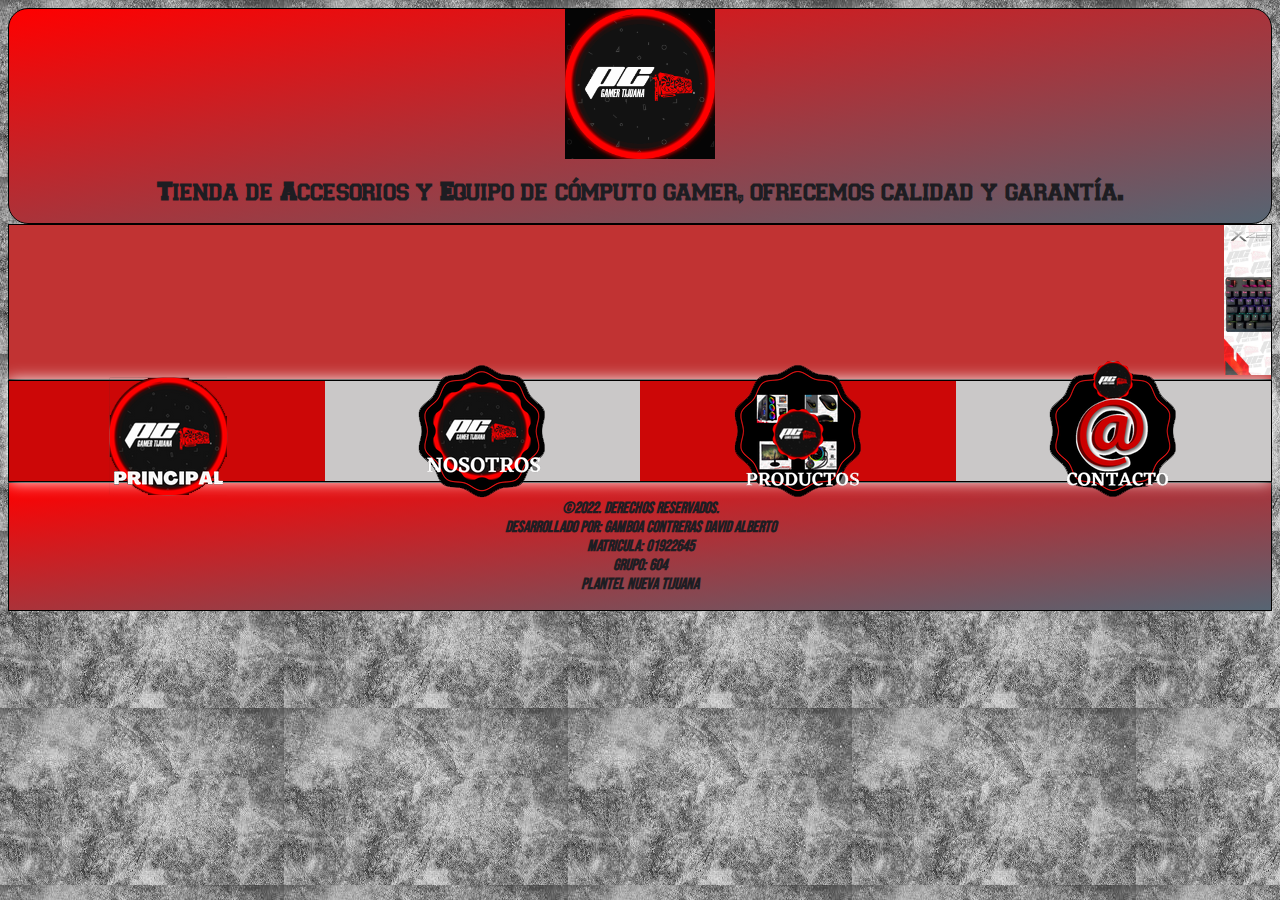
<file: Index.html>
<html>
    <head>
        <title>PC Gamer Tijuana</title>
	    <link rel="shortcut icon" href="PC Gamer Tijuana.jpg">
		<link rel="stylesheet" href="estilo.css">
		<link rel="preconnect" href="https://fonts.googleapis.com">
        <link rel="preconnect" href="https://fonts.gstatic.com" crossorigin>
        <link href="https://fonts.googleapis.com/css2?family=Bebas+Neue&display=swap" rel="stylesheet">
		
	<head>
	<body>
	    <div class="div1">
	    <center>
	         <img src=imagen.jpg class="t">
	    </center>
		<h1 id="fuente-Varcity">
		         Tienda de Accesorios y Equipo de cómputo gamer, ofrecemos calidad y garantía.
		</div>	
	</h1>
	<div class="div2">
	<marquee bheavior="alternate">
	   <img src=teclado.jpg class="t">
	   <img src=mouse.jpg class="t">
	   <img src=monitor.jpg class="t">
	   <img src=pc.jpg class="t">
	   <img src=sdd.jpg class="t">
	   <img src=enfriamiento.jpg class="t">
	   <img src=cam.jpg class="t">
	   <img src=micro.jpg class="t">
	   <img src=grafica.jpg class="t">
	   <img src=mousepad.jpg class="t">
	   </marquee>
    </div>	   
	<div class="div3">
	<center>
	
		<div class="navegacion">
			<div class="navegacion-item"><A href="index.html"><img src="principal.png"></A>
			</div>
			<div class="navegacion-item"><A href="Nosotros.html"><img src="nosotros.png"></A>
			</div>
			<div class="navegacion-item"><A href="productos.html"><img src="productos.png"></A>
			</div>
			<div class="navegacion-item"><A href="contacto.html"><img src="contacto.png"></A>
			</div>
	
	 </center>
	 </div>
	 </div>
	<div class="div4">
	<p  align="center">
	<p id="fuente-google">	
	             <font>
				     <b><i>
				   &copy;2022. Derechos reservados. <br>
				   Desarrollado por: Gamboa Contreras David Alberto<br>
				   Matricula: 01922645<br>
				   Grupo: 604 <br>
				   Plantel Nueva Tijuana
				     </b></i>
	</p>				 
	</div>			   
	
	
	
	
	<body> 
<html>
</file>
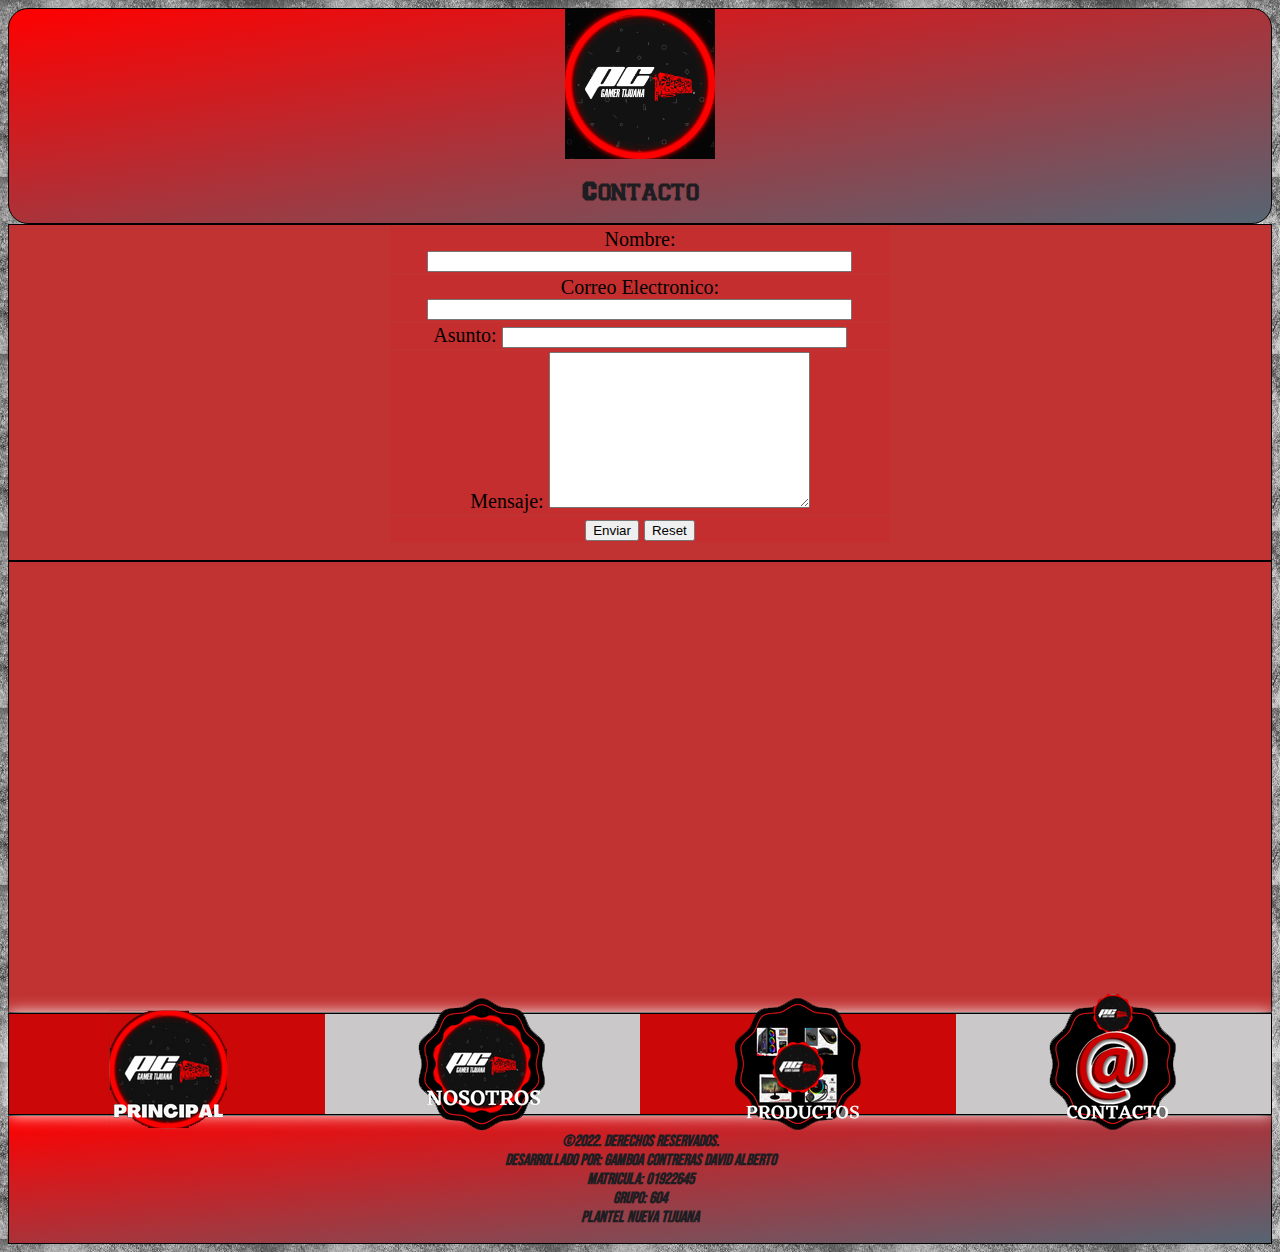
<file: Contacto.html>
<html>
   <head>
   <title>
      PC Gamer Tijuana-Contacto
   </title>
    <link rel="shortcut icon" href="PC Gamer Tijuana.jpg">
	<link rel="stylesheet" href="estilo.css">
	<link rel="preconnect" href="https://fonts.googleapis.com">
        <link rel="preconnect" href="https://fonts.gstatic.com" crossorigin>
        <link href="https://fonts.googleapis.com/css2?family=Bebas+Neue&display=swap" rel="stylesheet">
   </head>
   <body>
   <head>
   <div class="div1">
        <title>PC Gamer Tijuana</title>
	    <link rel="shortcut icon" href="PC Gamer Tijuana.jpg">
	<head>
	<body>
	    <center>
	         <img src=imagen.jpg class="t">
	    </center>
		<h1 id="fuente-Varcity">
		         Contacto

	</div>
	<div class="div2">
	<center>
	      <form>
		     <table class="tab">
			 <tr class="tab">
			 <center>
			     <td>
				     <label>Nombre:</label>
					 <input type="text" size="50"
					 name="nombre" id="nombre">
					 </input> 
				 </td>
				 <tr>
			     <td>
				     <label>Correo Electronico:</label>
					 <input type="text" size="50"
					 name="correo" id="correo">
					 </input> 
				 </td>
				 <tr>
			     <td>
				     <label>Asunto:</label>
					 <input type="text" size="40"
					 name="asunto" id="asunto">
					 </input> 
				 </td>
				 <tr>
			     <td>
				     <label>Mensaje:</label>
					 <textarea rows="10" cols="30"
					 name="mensaje" id="mensaje">
					 </textarea>
				</td>	 
				<tr>
					 <td>
				     <input type="submit"
					 value="Enviar">
		             <input type="reset">
				    </td>
			 </tr>
			
			 </table>
		   </form>
	        </center>
			</div>
			<div class="map">
<iframe src="https://www.google.com/maps/embed?pb=!1m18!1m12!1m3!1d3366.450095880374!2d-116.88706998445112!3d32.460650981068724!2m3!1f0!2f0!3f0!3m2!1i1024!2i768!4f13.1!3m3!1m2!1s0x80d93fca775c7951%3A0x2c6a4900ebdc7223!2sPc%20Gamer%20Tijuana!5e0!3m2!1ses!2smx!4v1649345049245!5m2!1ses!2smx" width="100%" height="450" style="border:0;" allowfullscreen="" loading="lazy" referrerpolicy="no-referrer-when-downgrade"></iframe>
	</div>
	<div class="div3">
	<center>
	
		<div class="navegacion">
			<div class="navegacion-item"><A href="PC Gamer Tijuana.html"><img src="principal.png"></A>
			</div>
			<div class="navegacion-item"><A href="Nosotros.html"><img src="nosotros.png"></A>
			</div>
			<div class="navegacion-item"><A href="productos.html"><img src="productos.png"></A>
			</div>
			<div class="navegacion-item"><A href="contacto.html"><img src="contacto.png"></A>
			</div>
	
	 </center>
	 </div>
	 </div>
	<div class="div4">
	<p align="center">
	<p id="fuente-google">
	             <font>
				     <b><i>
				   &copy;2022. Derechos reservados. <br>
				   Desarrollado por: Gamboa Contreras David Alberto<br>
				   Matricula: 01922645<br>
				   Grupo: 604 <br>
				   Plantel Nueva Tijuana
				     </b></i>
	</p>				 
	</div>				 
 </html>
</file>
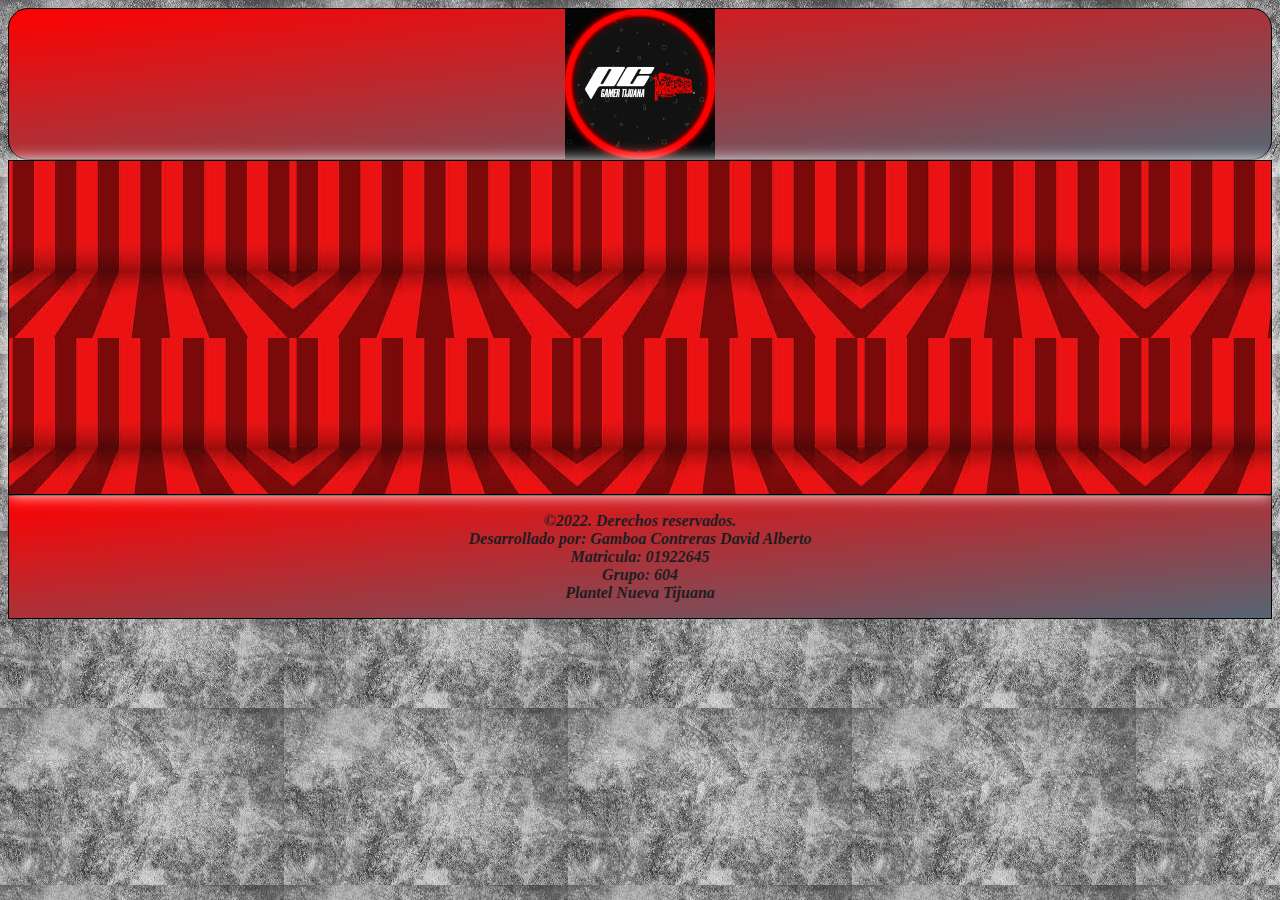
<file: inicio.html>
<html>
    <head>
        <title>
		PC Gamer Tijuana
		</title>
	    <link rel="shortcut icon" href="PC Gamer Tijuana.jpg">
		<link rel="stylesheet" href="estilo.css">
	</head>
	<body>
	<div class="div1">
	
	<meta http-equiv="refresh" content="10;URL=PC Gamer Tijuana.html">
	<html>
    <head>
        <title>PC Gamer Tijuana</title>
	    <link rel="shortcut icon" href="PC Gamer Tijuana.jpg">
	
	<body>
	
	    <center>
	         <img src=imagen.jpg class="t">
		</center>	 
</div>			 
	<div class="div3">		 
	<center>
	
	<iframe width="560" height="315" src="https://www.youtube.com/embed/1A4bAxaAmK4?controls=0&amp;start=1" title="YouTube video player" frameborder="0" allow="accelerometer; autoplay; clipboard-write; encrypted-media; gyroscope; picture-in-picture" allowfullscreen></iframe>
	</center>
	<br>
	</div>
	<div class="div4">
	<p align="center">

	             <font>
				     <b><i>
				   &copy;2022. Derechos reservados. <br>
				   Desarrollado por: Gamboa Contreras David Alberto<br>
				   Matricula: 01922645<br>
				   Grupo: 604 <br>
				   Plantel Nueva Tijuana
				     </b></i>
	</div>				 
	
    </body>	
</html>
</file>
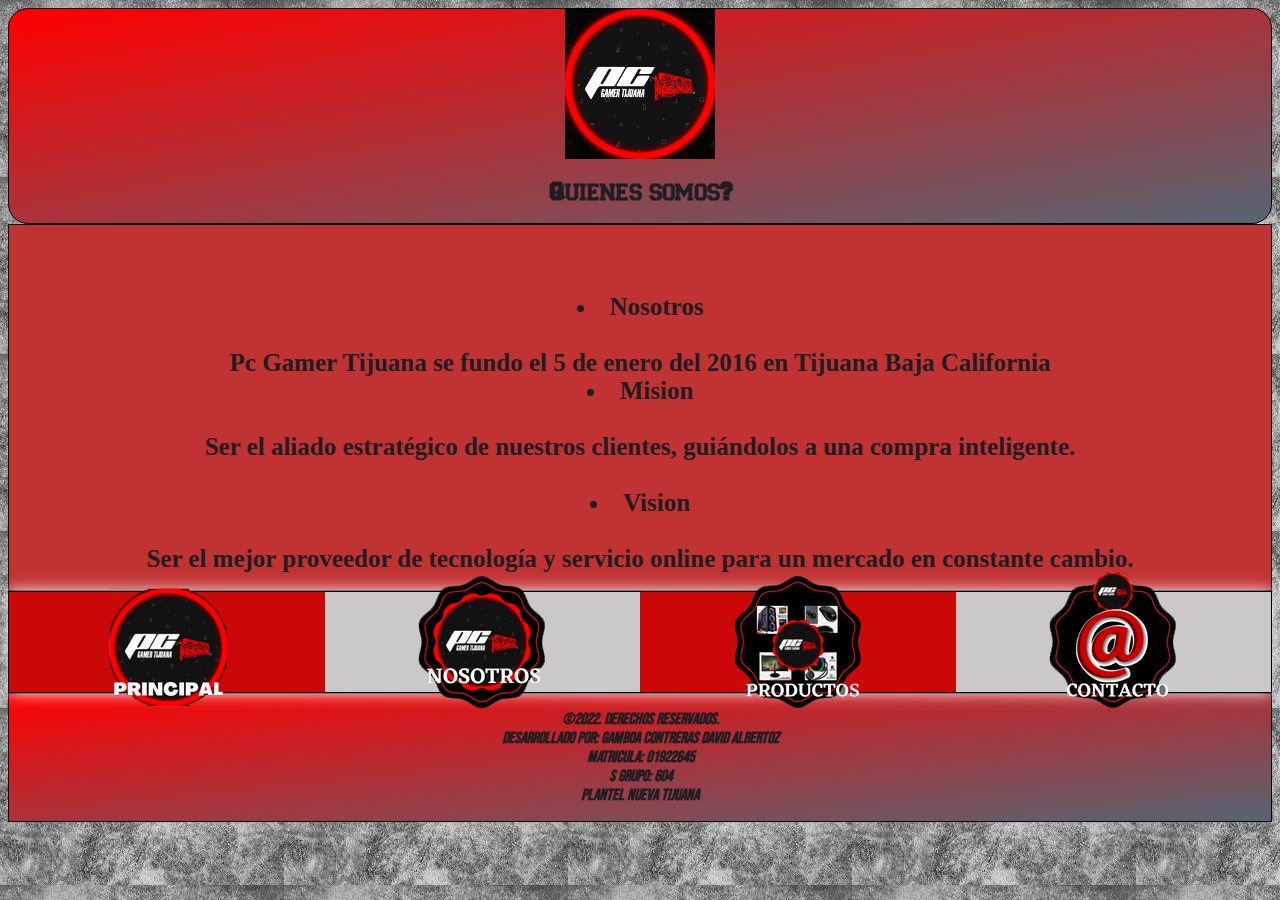
<file: Nosotros.html>
<html>
    <head>
        <title>PC Gamer Tijuana-Nosotros</title>
	    <link rel="shortcut icon" href="PC Gamer Tijuana.jpg">
		<link rel="stylesheet" href="estilo.css">
		<link rel="preconnect" href="https://fonts.googleapis.com">
        <link rel="preconnect" href="https://fonts.gstatic.com" crossorigin>
        <link href="https://fonts.googleapis.com/css2?family=Bebas+Neue&display=swap" rel="stylesheet">
	<head>
	<body>
	<div class="div1">
	    <center>
	         <img src=imagen.jpg class="t">
	    </center>
		<h1 id="fuente-Varcity">
		         Quienes somos?
	</div>
	<div class="div2">
	<h1>

	<p>
	   <br>
	   <br>
	
	   <center>
	   <li>
	      Nosotros
	
       </li>
	   <br>
	   Pc Gamer Tijuana se fundo el 5 de enero del 2016 en Tijuana Baja California
	   <br>
	   </center>
	   <center>
	   <li>
	      Mision
		  </li>
		  <br>
		 Ser el aliado estratégico de nuestros clientes, guiándolos a una compra inteligente.
	
       </li>
	   <br>
	   <br>
	   </center>
	   <center>
	   <li>
	      Vision
		  </li>
		  <br>
		  Ser el mejor proveedor de tecnología y servicio online para un mercado en constante cambio.
	     </h1>
       </li>
	   </div>
	<div class="div3">
	<center>
	
		<div class="navegacion">
			<div class="navegacion-item"><A href="PC Gamer Tijuana.html"><img src="principal.png"></A>
			</div>
			<div class="navegacion-item"><A href="Nosotros.html"><img src="nosotros.png"></A>
			</div>
			<div class="navegacion-item"><A href="productos.html"><img src="productos.png"></A>
			</div>
			<div class="navegacion-item"><A href="contacto.html"><img src="contacto.png"></A>
			</div>
	
	 </center>
	 </div>
	 </div>
	<div class="div4">
	<p align="center">
	<p id="fuente-google">
	             <font>
				     <b><i>
				   &copy;2022. Derechos reservados. <br>
				   Desarrollado por: Gamboa Contreras David Albertoz<br>
				   Matricula: 01922645<br>S
				   Grupo: 604 <br>
				   Plantel Nueva Tijuana
				     </b></i>
	</p>				 
	</div>			   
	
	
	
	
	<body> 
<html>
</file>
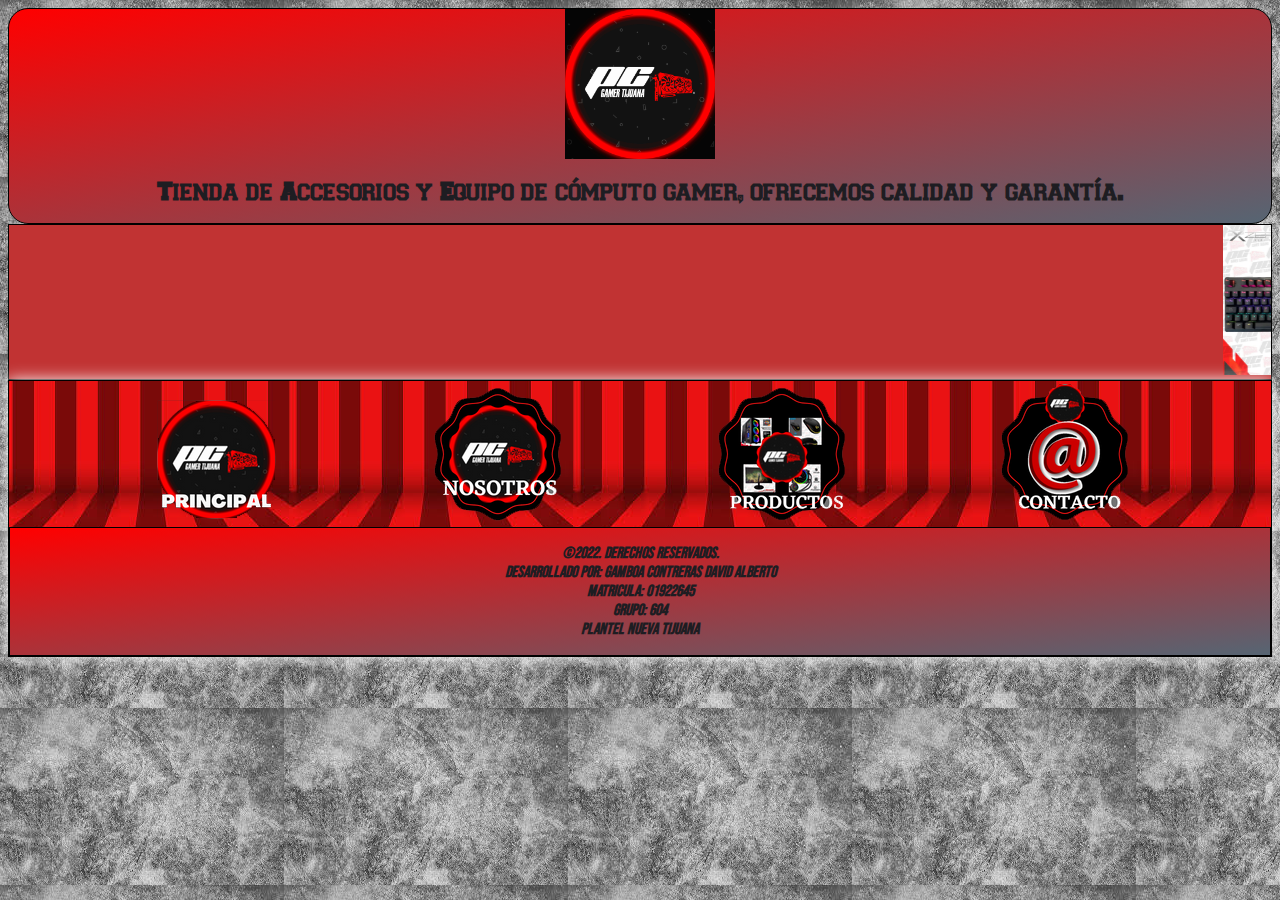
<file: Pc Gamer Tijuana.html>
<html>
    <head>
        <title>PC Gamer Tijuana</title>
	    <link rel="shortcut icon" href="PC Gamer Tijuana.jpg">
		<link rel="stylesheet" href="estilo.css">
		<link rel="preconnect" href="https://fonts.googleapis.com">
        <link rel="preconnect" href="https://fonts.gstatic.com" crossorigin>
        <link href="https://fonts.googleapis.com/css2?family=Bebas+Neue&display=swap" rel="stylesheet">
		
	<head>
	<body>
	    <div class="div1">
	    <center>
	         <img src=imagen.jpg class="t">
	    </center>
		<h1 id="fuente-Varcity">
		         Tienda de Accesorios y Equipo de cómputo gamer, ofrecemos calidad y garantía.
		</div>	
	</h1>
	<div class="div2">
	<marquee bheavior="alternate">
	   <img src=teclado.jpg class="t">
	   <img src=mouse.jpg class="t">
	   <img src=monitor.jpg class="t">
	   <img src=pc.jpg class="t">
	   <img src=sdd.jpg class="t">
	   <img src=enfriamiento.jpg class="t">
	   <img src=cam.jpg class="t">
	   <img src=micro.jpg class="t">
	   <img src=grafica.jpg class="t">
	   <img src=mousepad.jpg class="t">
	   </marquee>
    </div>	   
	<div class="div3">
	<div class="zoom">
	<center>
	<table class="s">
		<tr class="s">
			<td class="s"><A href="PC Gamer Tijuana.html"><img src="principal.png"></A></td>
			<td class="s"><A href="Nosotros.html"><img src="nosotros.png"></A></td>
			<td class="s"><A href="productos.html"><img src="productos.png"></A></td>
			<td class="s"><A href="contacto.html"><img src="contacto.png"></A></td>
		</tr>
	 </table>
	 </center>
	 </div>
	<div class="div4">
	<p  align="center">
	<p id="fuente-google">	
	             <font>
				     <b><i>
				   &copy;2022. Derechos reservados. <br>
				   Desarrollado por: Gamboa Contreras David Alberto<br>
				   Matricula: 01922645<br>
				   Grupo: 604 <br>
				   Plantel Nueva Tijuana
				     </b></i>
	</p>				 
	</div>			   
	
	
	
	
	<body> 
<html>
</file>
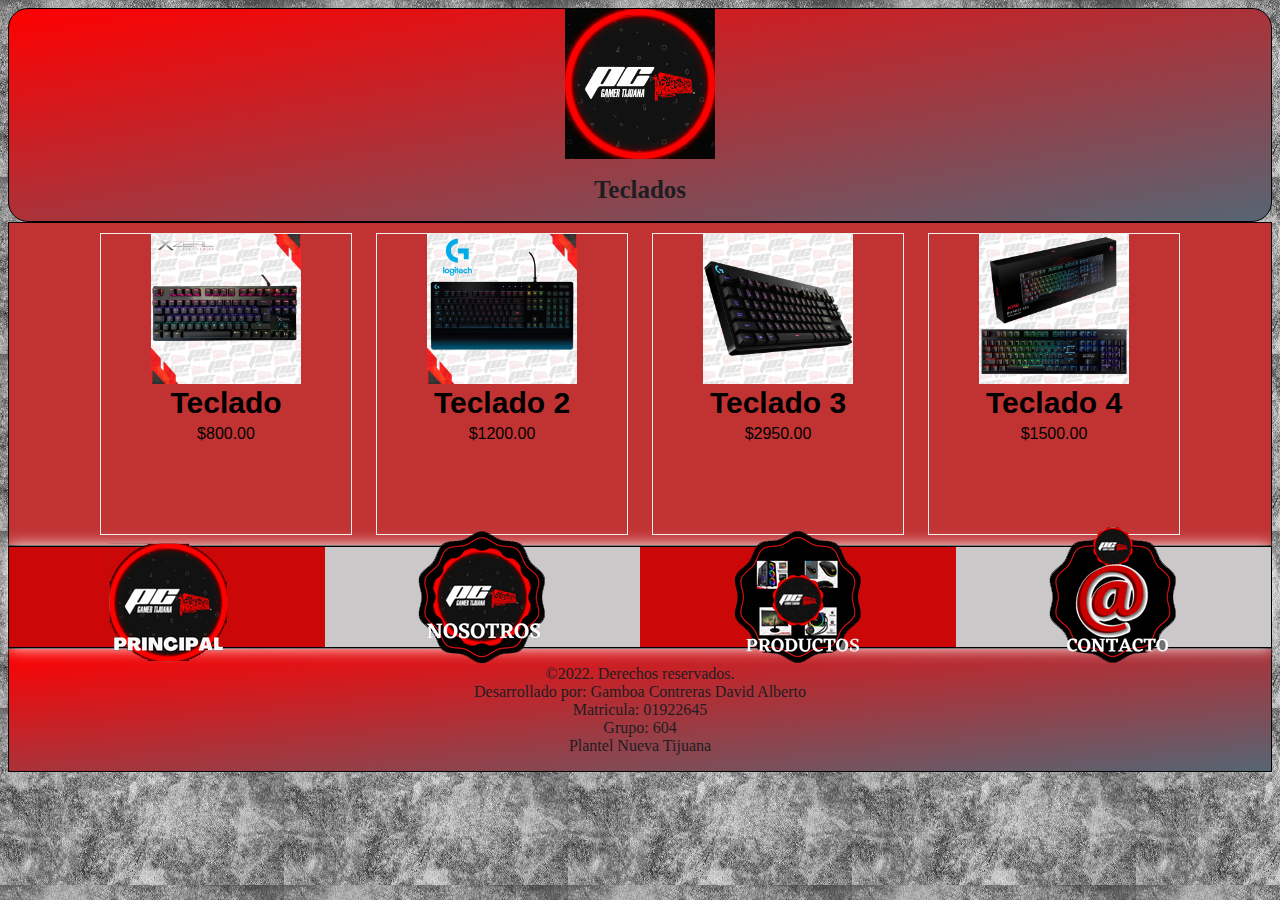
<file: Producto 1.html>
<html>
   <head>
   <title>
      PC Gamer Tijuana-Producto
   </title>
    <link rel="shortcut icon" href="PC Gamer Tijuana.jpg">
	<link rel="stylesheet" href="estilo.css">
   </head>
   <body>
   <head>
   <div class="div1">
        <title>PC Gamer Tijuana</title>
	    <link rel="shortcut icon" href="PC Gamer Tijuana.jpg">
	<head>
	<body>
	    <center>
	         <img src=imagen.jpg class="t">
	    </center>
		<h1>
		         Teclados
		</div>		
 <div class="div2">
 <center>
	<div class="caja">
		   <img src=teclado.jpg class="t">
		   <div class="caja-texto">
		   Teclado
		   </div>
		   <div class="text-adicional">
		   $800.00
		   </div>
		  
	</div> 
    <div class="caja">
		 <img src=t2.jpg class="t">
		   <div class="caja-texto">
		   Teclado 2
		   </div>
		   <div class="text-adicional">
		   $1200.00
		   </div>
	</div>
		<div class="caja">
		 <img src=t3.jpg class="t">
		 <div class="caja-texto">
		 Teclado 3
		</div>
		<div class="text-adicional">
		$2950.00
		</div>
		</div>
		
		<div class="caja">
		   <img src=t4.jpg class="t">
		   <div class="caja-texto">
		  Teclado 4
		   </div>
		   <div class="text-adicional">
		   $1500.00
		   </div>
		 </div>
    
	</center>
	</div>
	<div class="div3">
	<center>
	
		<div class="navegacion">
			<div class="navegacion-item"><A href="PC Gamer Tijuana.html"><img src="principal.png"></A>
			</div>
			<div class="navegacion-item"><A href="Nosotros.html"><img src="nosotros.png"></A>
			</div>
			<div class="navegacion-item"><A href="productos.html"><img src="productos.png"></A>
			</div>
			<div class="navegacion-item"><A href="contacto.html"><img src="contacto.png"></A>
			</div>
	
	 </center>
	 </div>
	 </div>
	<div class="div4">
	<p >
	            
				     
				   &copy;2022. Derechos reservados. <br>
				   Desarrollado por: Gamboa Contreras David Alberto<br>
				   Matricula: 01922645<br>
				   Grupo: 604 <br>
				   Plantel Nueva Tijuana
	</div>			   
				    
 </html>
</file>
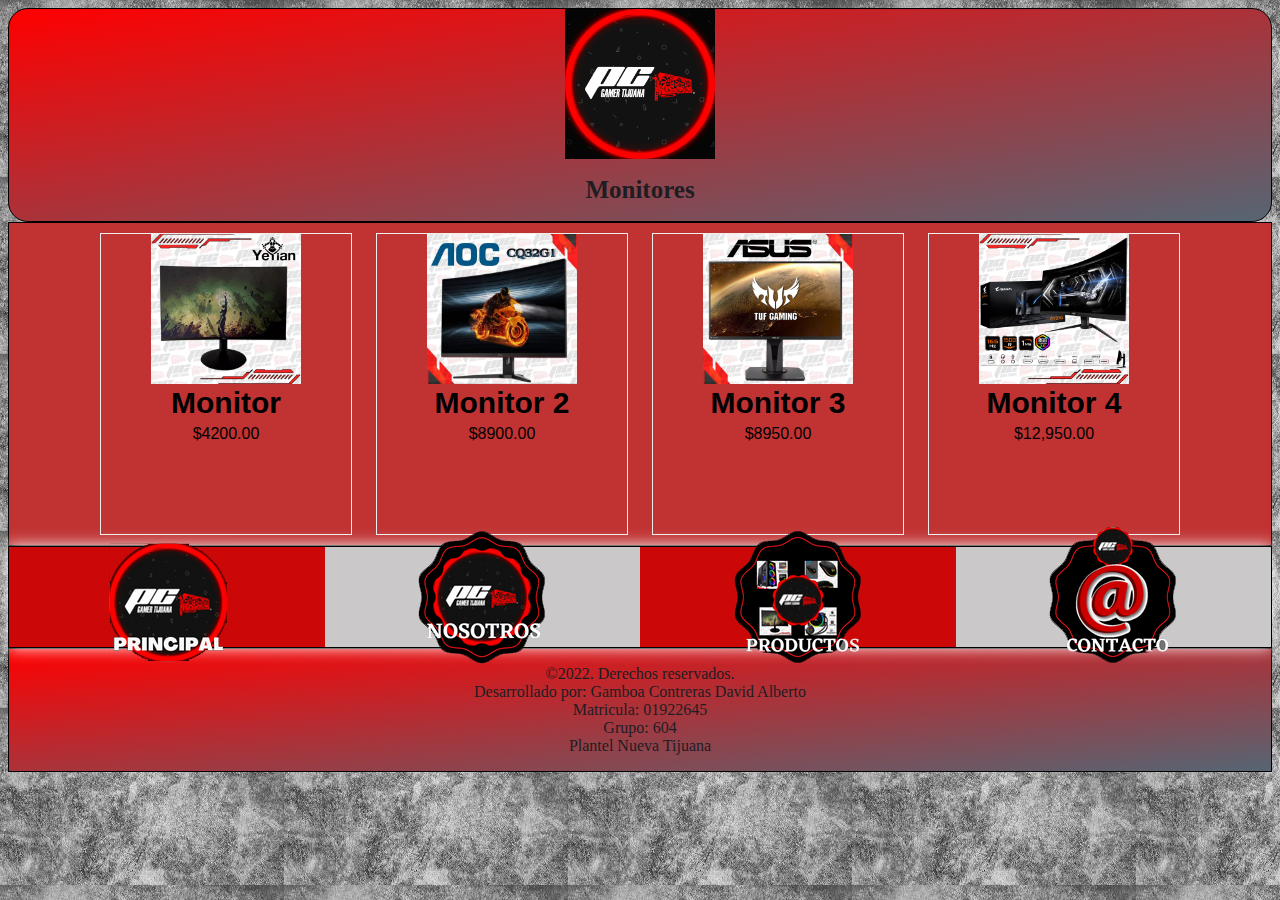
<file: Producto 2.html>
<html>
   <head>
   <title>
      PC Gamer Tijuana-Producto
   </title>
    <link rel="shortcut icon" href="PC Gamer Tijuana.jpg">
	<link rel="stylesheet" href="estilo.css">
   </head>
   <body>
   <head>
   <div class="div1">
        <title>PC Gamer Tijuana</title>
	    <link rel="shortcut icon" href="PC Gamer Tijuana.jpg">
	<head>
	<body>
	    <center>
	         <img src=imagen.jpg class="t">
	    </center>
		<h1>
		         Monitores
		</div>		
 <div class="div2">
 <center>
	<div class="caja">
		   <img src=monitor.jpg class="t">
		   <div class="caja-texto">
		   Monitor
		   </div>
		   <div class="text-adicional">
		   $4200.00
		   </div>
	</div> 
    <div class="caja">
		 <img src=m2.jpg class="t">
		   <div class="caja-texto">
		   Monitor 2
		   </div>
		   <div class="text-adicional">
		   $8900.00
		   </div>
	</div>
		<div class="caja">
		 <img src=m3.jpg class="t">
		 <div class="caja-texto">
		 Monitor 3
		</div>
		<div class="text-adicional">
		$8950.00
		</div>
		</div>
		
		<div class="caja">
		   <img src=m4.jpg class="t">
		   <div class="caja-texto">
		   Monitor 4
		   </div>
		   <div class="text-adicional">
		   $12,950.00
		   </div>
		 </div>
    
	</center>
	</div>
	<div class="div3">
	<center>
	
		<div class="navegacion">
			<div class="navegacion-item"><A href="PC Gamer Tijuana.html"><img src="principal.png"></A>
			</div>
			<div class="navegacion-item"><A href="Nosotros.html"><img src="nosotros.png"></A>
			</div>
			<div class="navegacion-item"><A href="productos.html"><img src="productos.png"></A>
			</div>
			<div class="navegacion-item"><A href="contacto.html"><img src="contacto.png"></A>
			</div>
	
	 </center>
	 </div>
	 </div>
	<div class="div4">
	<p >
	            
				     
				   &copy;2022. Derechos reservados. <br>
				   Desarrollado por: Gamboa Contreras David Alberto<br>
				   Matricula: 01922645<br>
				   Grupo: 604 <br>
				   Plantel Nueva Tijuana
	</div>			   
				    
 </html>
</file>
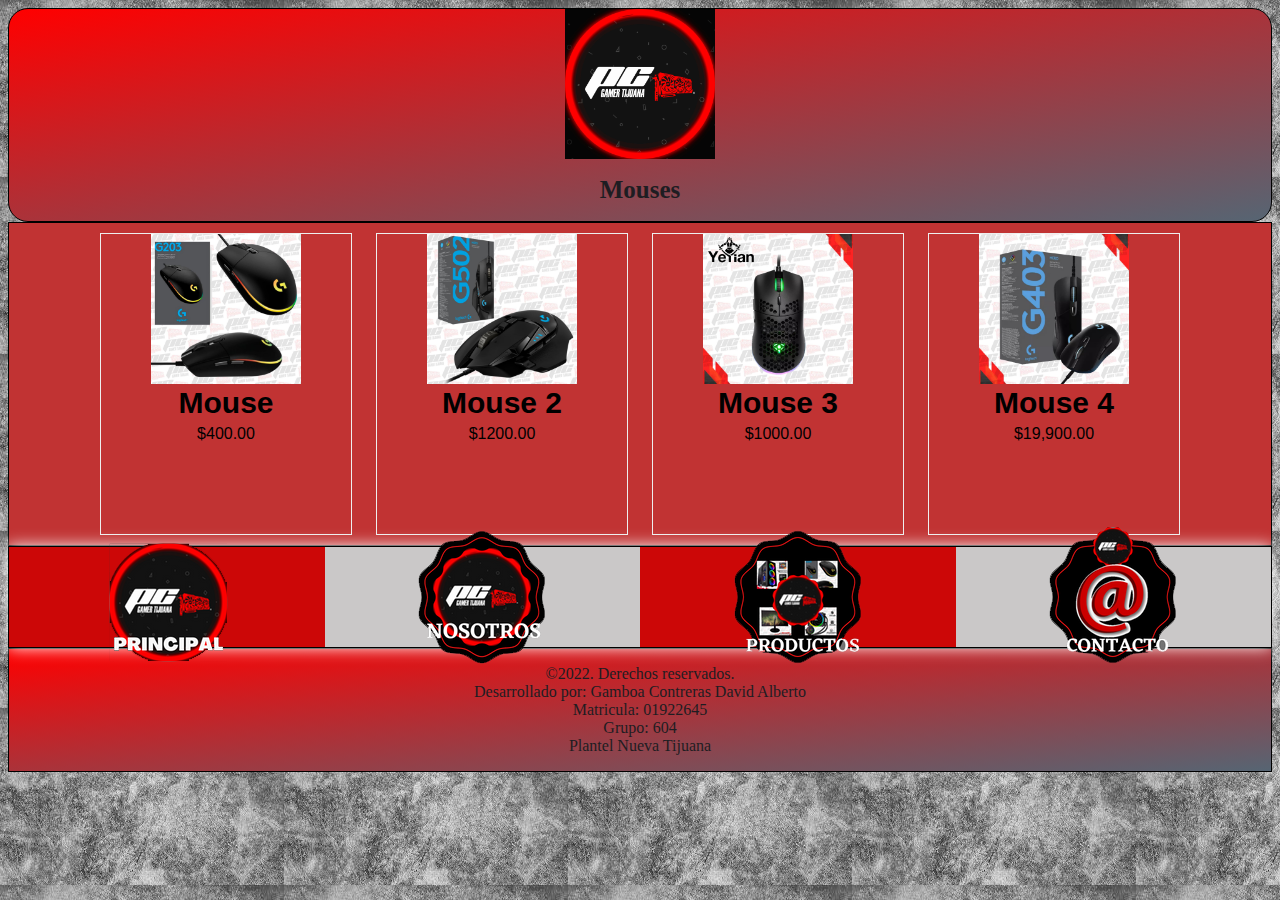
<file: Producto 3.html>
<html>
   <head>
   <title>
      PC Gamer Tijuana-Producto
   </title>
    <link rel="shortcut icon" href="PC Gamer Tijuana.jpg">
	<link rel="stylesheet" href="estilo.css">
   </head>
   <body>
   <head>
   <div class="div1">
        <title>PC Gamer Tijuana</title>
	    <link rel="shortcut icon" href="PC Gamer Tijuana.jpg">
	<head>
	<body>
	    <center>
	         <img src=imagen.jpg class="t">
	    </center>
		<h1>
		         Mouses
		</div>		
 <div class="div2">
 <center>
	<div class="caja">
		   <img src=mouse.jpg class="t">
		   <div class="caja-texto">
		   Mouse
		   </div>
		   <div class="text-adicional">
		   $400.00
		   </div>
	</div> 
    <div class="caja">
		 <img src=mo2.jpg class="t">
		   <div class="caja-texto">
		   Mouse 2
		   </div>
		   <div class="text-adicional">
		   $1200.00
		   </div>
	</div>
		<div class="caja">
		 <img src=mo3.jpg class="t">
		 <div class="caja-texto">
		 Mouse 3
		</div>
		<div class="text-adicional">
		$1000.00
		</div>
		</div>
		
		<div class="caja">
		   <img src=mo4.jpg class="t">
		   <div class="caja-texto">
		   Mouse 4
		   </div>
		   <div class="text-adicional">
		   $19,900.00
		   </div>
		 </div>
    
	</center>
	</div>
	<div class="div3">
	<center>
	
		<div class="navegacion">
			<div class="navegacion-item"><A href="PC Gamer Tijuana.html"><img src="principal.png"></A>
			</div>
			<div class="navegacion-item"><A href="Nosotros.html"><img src="nosotros.png"></A>
			</div>
			<div class="navegacion-item"><A href="productos.html"><img src="productos.png"></A>
			</div>
			<div class="navegacion-item"><A href="contacto.html"><img src="contacto.png"></A>
			</div>
	
	 </center>
	 </div>
	 </div>
	<div class="div4">
	<p >
	            
				     
				   &copy;2022. Derechos reservados. <br>
				   Desarrollado por: Gamboa Contreras David Alberto<br>
				   Matricula: 01922645<br>
				   Grupo: 604 <br>
				   Plantel Nueva Tijuana
	</div>			   
				    
 </html>
</file>
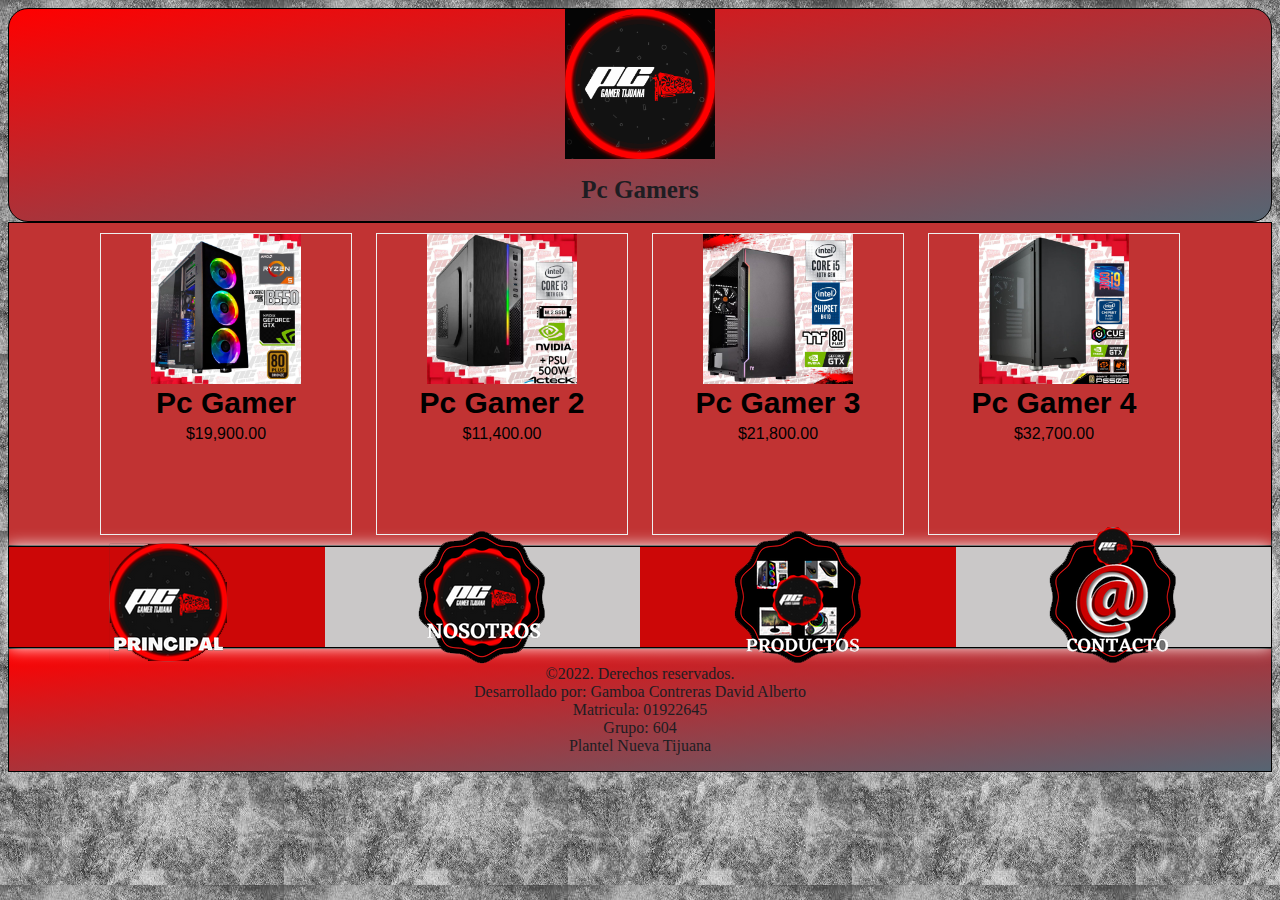
<file: Producto 4.html>
<html>
   <head>
   <title>
      PC Gamer Tijuana-Producto
   </title>
    <link rel="shortcut icon" href="PC Gamer Tijuana.jpg">
	<link rel="stylesheet" href="estilo.css">
   </head>
   <body>
   <head>
   <div class="div1">
        <title>PC Gamer Tijuana</title>
	    <link rel="shortcut icon" href="PC Gamer Tijuana.jpg">
	<head>
	<body>
	    <center>
	         <img src=imagen.jpg class="t">
	    </center>
		<h1>
		         Pc Gamers
		</div>		
 <div class="div2">
 <center>
	<div class="caja">
		   <img src=pc.jpg class="t">
		   <div class="caja-texto">
		   Pc Gamer
		   </div>
		   <div class="text-adicional">
		   $19,900.00
		   </div>
	</div> 
    <div class="caja">
		 <img src=pc2.jpg class="t">
		   <div class="caja-texto">
		  Pc Gamer 2
		   </div>
		   <div class="text-adicional">
		   $11,400.00
		   </div>
	</div>
		<div class="caja">
		 <img src=pc3.jpg class="t">
		 <div class="caja-texto">
		 Pc Gamer 3
		</div>
		<div class="text-adicional">
		$21,800.00
		</div>
		</div>
		
		<div class="caja">
		   <img src=pc4.jpg class="t">
		   <div class="caja-texto">
		   Pc Gamer 4
		   </div>
		   <div class="text-adicional">
		   $32,700.00
		   </div>
		 </div>
    
	</center>
	</div>
	<div class="div3">
	<center>
	
		<div class="navegacion">
			<div class="navegacion-item"><A href="PC Gamer Tijuana.html"><img src="principal.png"></A>
			</div>
			<div class="navegacion-item"><A href="Nosotros.html"><img src="nosotros.png"></A>
			</div>
			<div class="navegacion-item"><A href="productos.html"><img src="productos.png"></A>
			</div>
			<div class="navegacion-item"><A href="contacto.html"><img src="contacto.png"></A>
			</div>
	
	 </center>
	 </div>
	 </div>
	<div class="div4">
	<p >
	            
				     
				   &copy;2022. Derechos reservados. <br>
				   Desarrollado por: Gamboa Contreras David Alberto<br>
				   Matricula: 01922645<br>
				   Grupo: 604 <br>
				   Plantel Nueva Tijuana
	</div>			   
				    
 </html>
</file>
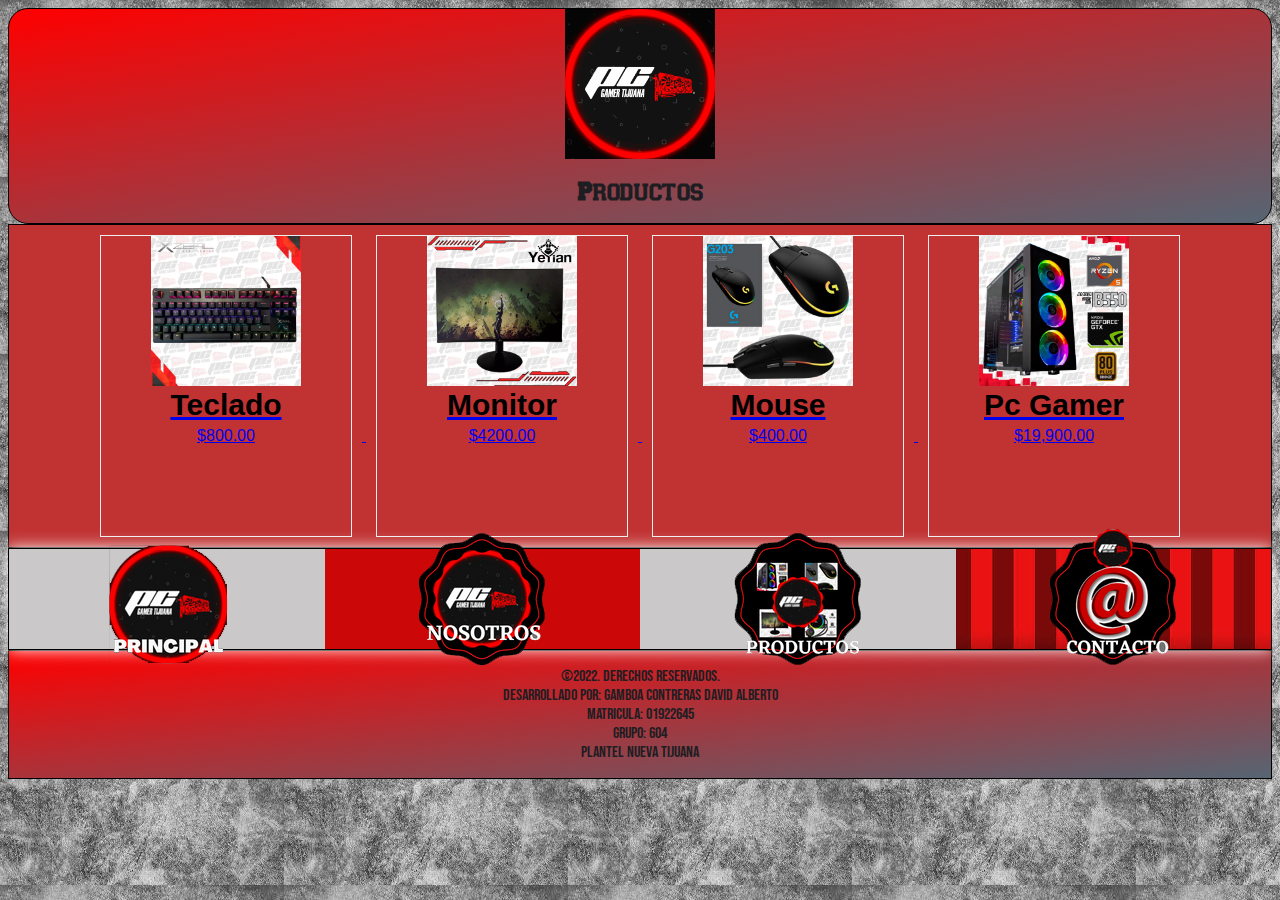
<file: productos.html>
<html>
   <head>
   <title>
      PC Gamer Tijuana-Producto
   </title>
    <link rel="shortcut icon" href="PC Gamer Tijuana.jpg">
	<link rel="stylesheet" href="estilo.css">
	<link rel="preconnect" href="https://fonts.googleapis.com">
        <link rel="preconnect" href="https://fonts.gstatic.com" crossorigin>
        <link href="https://fonts.googleapis.com/css2?family=Bebas+Neue&display=swap" rel="stylesheet">
   </head>
   <body>
   <head>
   <div class="div1">
        <title>PC Gamer Tijuana</title>
	    <link rel="shortcut icon" href="PC Gamer Tijuana.jpg">
	<head>
	<body>
	    <center>
	         <img src=imagen.jpg class="t">
	    </center>
		<h1 id="fuente-Varcity">
		         Productos
		</div>		
 <div class="div2">
 <center>
	<div class="caja">
	<A href="Producto 1.html">
		   <img src=teclado.jpg class="t">
		   <div class="caja-texto">
		   Teclado
		   </div>
		   <div class="text-adicional">
		   $800.00
		   </div>
	</div> 
    <div class="caja">
	<A href="Producto 2.html">
		 <img src=monitor.jpg class="t">
		   <div class="caja-texto">
		   Monitor
		   </div>
		   <div class="text-adicional">
		   $4200.00
		   </div>
	</div>
		<div class="caja">
		<A href="Producto 3.html">
		 <img src=mouse.jpg class="t">
		 <div class="caja-texto">
		 Mouse
		</div>
		<div class="text-adicional">
		$400.00
		</div>
		</div>
		
		<div class="caja">
		<A href="Producto 4.html">
		   <img src=pc.jpg class="t">
		   <div class="caja-texto">
		   Pc Gamer
		   </div>
		   <div class="text-adicional">
		   $19,900.00
		   </div>
		 </div>
    
	</center>
	</div>
	<div class="div3">
	<center>
	
		<div class="navegacion">
			<div class="navegacion-item"><A href="PC Gamer Tijuana.html"><img src="principal.png"></A>
			</div>
			<div class="navegacion-item"><A href="Nosotros.html"><img src="nosotros.png"></A>
			</div>
			<div class="navegacion-item"><A href="productos.html"><img src="productos.png"></A>
			</div>
			<div class="navegacion-item"><A href="contacto.html"><img src="contacto.png"></A>
			</div>
	
	 </center>
	 </div>
	 </div>
	<div class="div4">
 </A>  
<p align="center"> 
 <p id="fuente-google"> 
				     
				   &copy;2022. Derechos reservados. <br>
				   Desarrollado por: Gamboa Contreras David Alberto<br>
				   Matricula: 01922645<br>
				   Grupo: 604 <br>
				   Plantel Nueva Tijuana
				   </p>
	</div>			   
				    
 </html>
</file>
<file: estilo.css>
body{
     background: url("fondog.jpg");
}

h1{
    font-size:25px;
    font-style: arial;
    text-align: center;
    color: #1E1D22;
}
p{
    font-size:16px;
    font-style: arial;
    text-align: center;
    color: #1E1D22;
}
.s{	 
     border-style: transparent;
	 border:0;
	 background-color: transapernt;	
}
table{
     border-color: red;
	 font-size: 10px;
	 font-style: arial;
	 border: 2;
	 width: 90%;
	 text-align: center;
}	 
td{	 
     background-color:#C42E2E ;
	 text-align: center;
	 font-size: 20px;
}	 

th{
     background-color:#C42E2E  ;
	 text-align: center;
	 font-size: 20px;
}	
/*tabla transparente*/ 
.s{	 
     border-style: transparent;
	 border:0;
	 background-color: transparent;	
}
/* tama�o tabla contacto*/
.tab{
border-color: black;
border: 2;
width: 40%;
height: 20%;
}
/*tama�o imagenes*/
.t{
width: 150;
height:150;
}
.div1{
border: 1px solid black;
background: linear-gradient(to bottom right,red,#566573);
border-radius: 20px;
font-family: arial black;
}
.div2{
background-color:#C13333 ;
border: 1px solid black;
margin: auto;
font-family: arial black;
}
.div3 {
background-color:#C13333  ;
border: 1px solid black;
margin: auto;
background: url("fred.jpg");

	
         /*sombra*/ 
         /* x y radio color*/
     box-shadow: 0 0 15px white; 
	 /* tama�o que va a resaltar*/
	 transform: scale(1)

}
.div4{
border: 1px solid black;
font-style: arial black;
background-color:#C13333 ;
background: linear-gradient(to bottom right,red,#566573);
}
.caja{
     height:300px;
	 width:250px;
	 border: 1px solid #eee;
	 background:eee;
	 margin: 10px;
	 color: black;
	 text-align: center;
	 font-family: "lato", sans-serif;
	 display: inline-block;
	 }
.caja:hover{	
         /*sombra*/ 
         /* x y radio color*/
     box-shadow: 0 0 15px white; 
	 /* tama�o que va a resaltar*/
	 transform: scale(1.3);
}
.caja-texto{
     padding-bottom: 5px;
	 padding-top: 2px;
	 font-size: 30px;
	 color: black;
	 font-weight:bold;
	 
}
.texto-adicional{
padding-top:5px;
font-size:25px;

}
@font-face{
     font-family:"fuente";
	 src: url(varsity_regular.ttf);
}
#fuente-Varcity{
      font-family:"fuente";	 
}	  

#fuente-google{
font-family: 'Bebas Neue', cursive;
}
.map {
background-color:#C13333 ;
border: 1px solid black;
margin: auto;
font-family: arial black;
}
.div5{
background-color:#C13333 ;
border: 1px solid black;
margin: auto;
font-family: arial black;
 }
 .zoom{ 
 transition:transform 0.2s;
}
.zoom:hover{
transform: scale(1.2);
} 
.navegacion{
        display:flex;
        height:100px;
}
.navegacion-item{
    flex: 1;
    color: #fff;
    font-weight: bold;
    font-size: 15px;
    display: flex;
    transition: flex-grow 1.5s;
    justify-content: center;
    align-items: center;
}
    
.navegacion-item:hover{
    flex-grow:10;
}

.navegacion-item:nth-child(1){
background:#CC0707 ;
}
.navegacion-item:nth-child(2){
background:#CAC8C8;
}
.navegacion-item:nth-child(3){
background:#CC0707 ;
}    
.navegacion-item:nth-child(4){
background:#CAC8C8;
}
</file>
